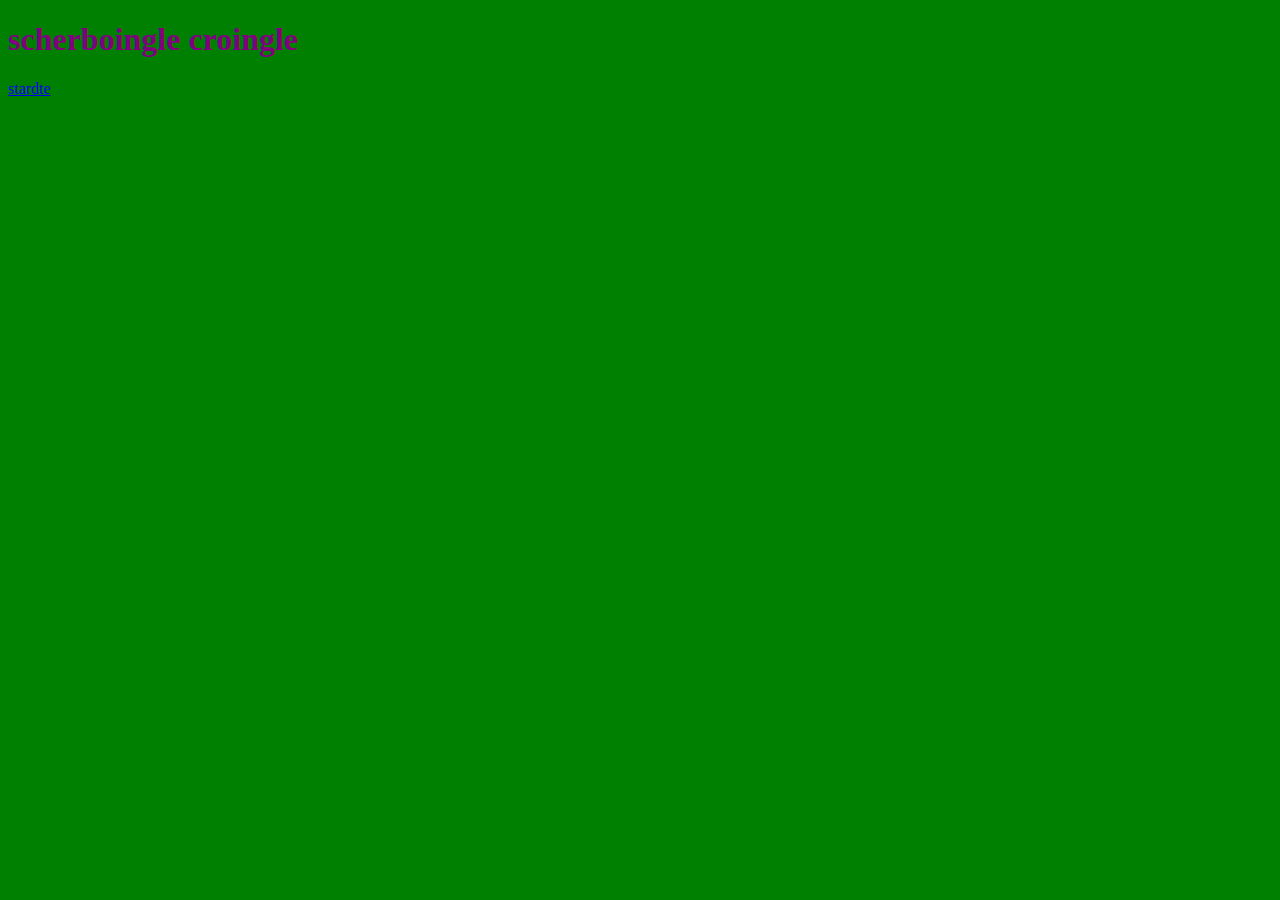
<file: index.html>
<!DOCTYPE html>
<html lang="en">
<head>
    <meta charset="UTF-8">
    <meta http-equiv="X-UA-Compatible" content="IE=edge">
    <meta name="viewport" content="width=device-width, initial-scale=1.0">
    <title>Scherboingle Croingle Home</title>
    <link rel="stylesheet" href="openingstyle.css">
</head>
<body>
    <h1>scherboingle croingle</h1>
    <a href="stordte.html">stardte</a>  
    <noscript><img href=noscript.jpeg></noscript>
</body>
</html>
</file>
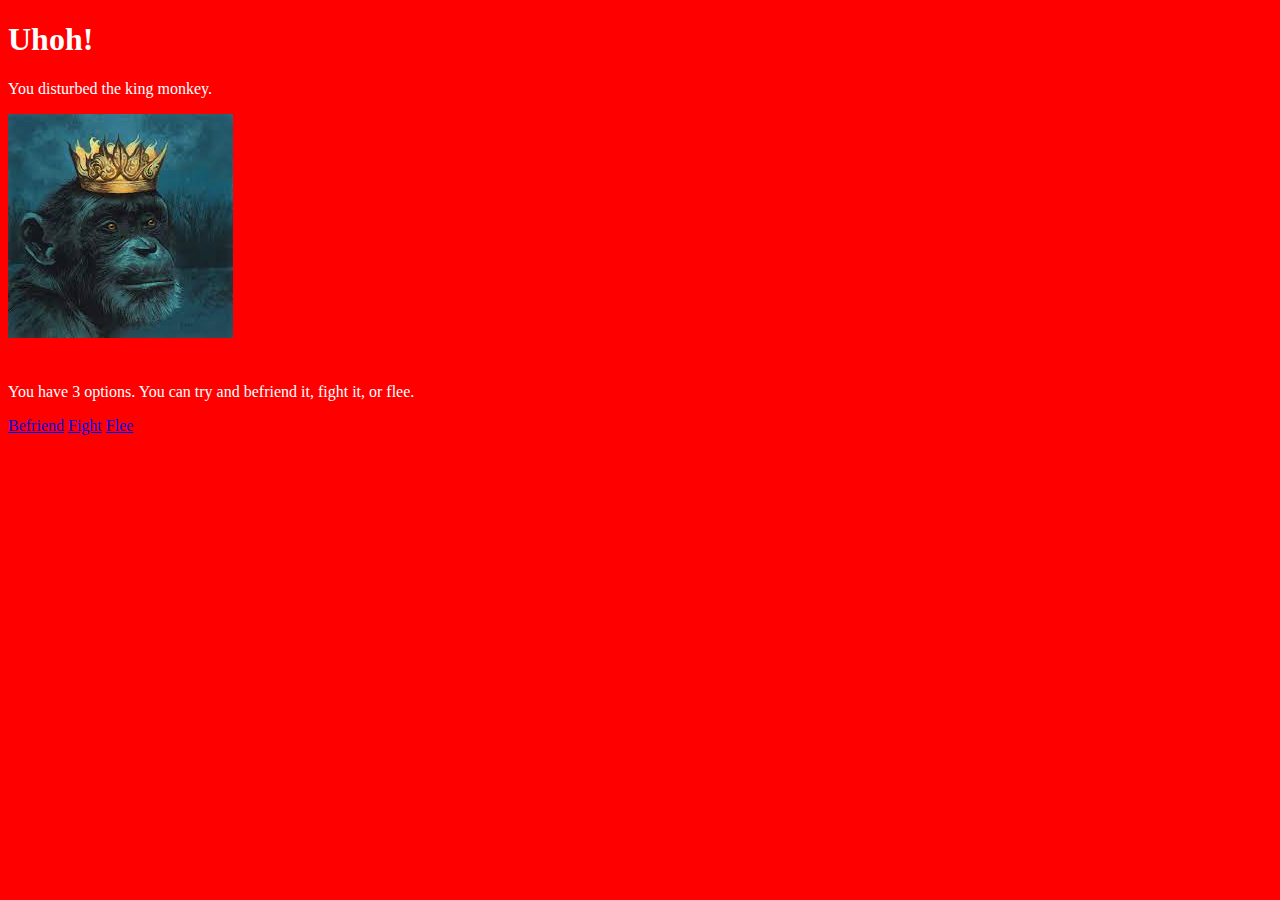
<file: angrymonkey.html>
<!DOCTYPE html>
<html lang="en">
<head>
    <meta charset="UTF-8">
    <meta http-equiv="X-UA-Compatible" content="IE=edge">
    <meta name="viewport" content="width=device-width, initial-scale=1.0">
    <title>Document</title>
    <link rel="stylesheet" href="dangerstyle.css">
</head>
<body>
    <h1>Uhoh!</h1>
    <p>You disturbed the king monkey.</p>
    <img src="kingmonkey.jpeg">
    <h5>placeholder for stuff to look right</h5>
    <p>You have 3 options. You can try and befriend it, fight it, or flee.</p>
    <a href="befriend.html">Befriend</a>
    <a href="flee.html">Fight</a>
    <a href="flee.html">Flee</a>
</body>
</html>
</file>
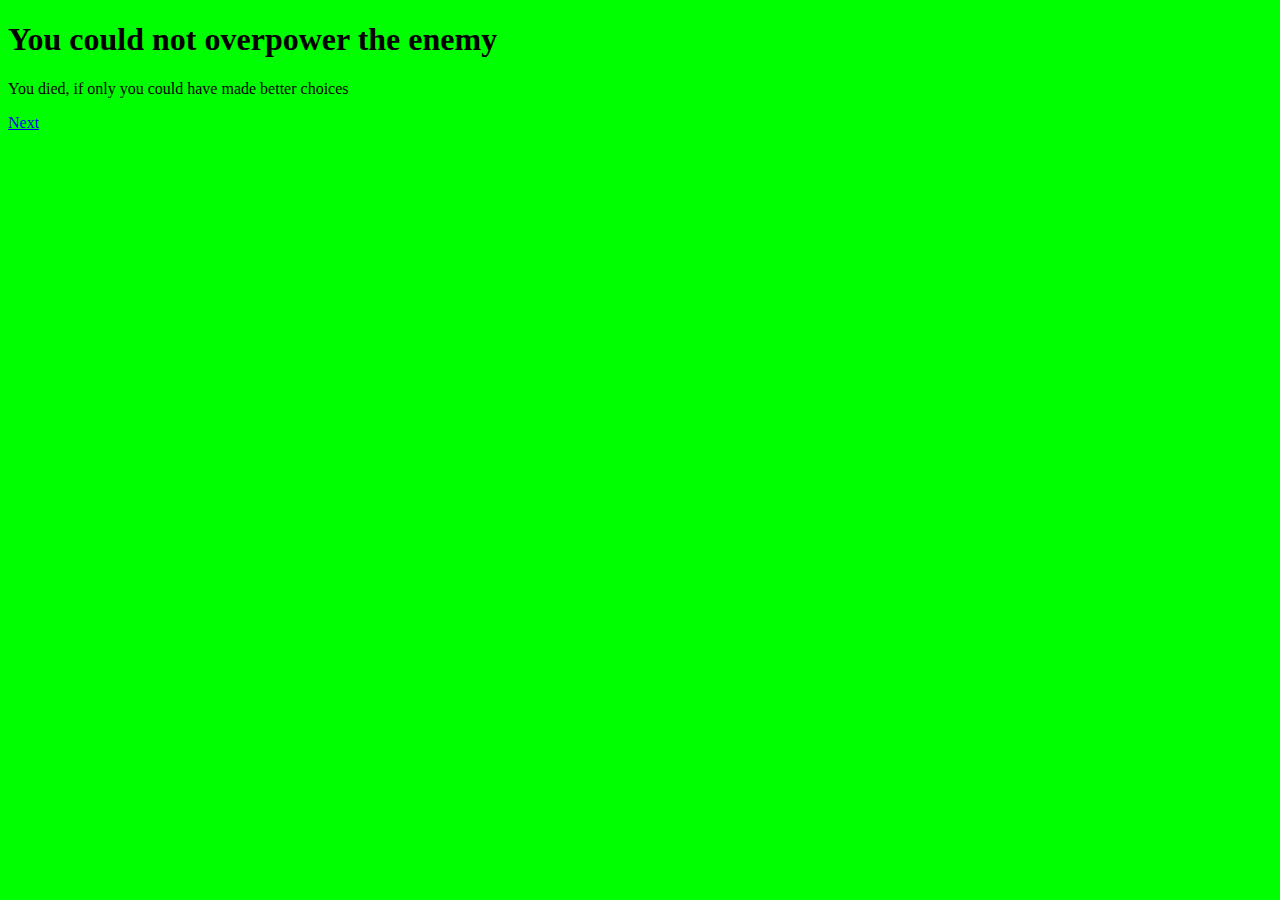
<file: attackbyyourself.html>
<!DOCTYPE html>
<html lang="en">
<head>
    <meta charset="UTF-8">
    <meta http-equiv="X-UA-Compatible" content="IE=edge">
    <meta name="viewport" content="width=device-width, initial-scale=1.0">
    <title>Right Path</title>
    <link rel=stylesheet href="deathstyle.css">
</head>
<body>
    <h1>You could not overpower the enemy</h1>
    <p>You died, if only you could have made better choices</p>
    <a href="error.html">Next</a>
</body>
</html>
</file>
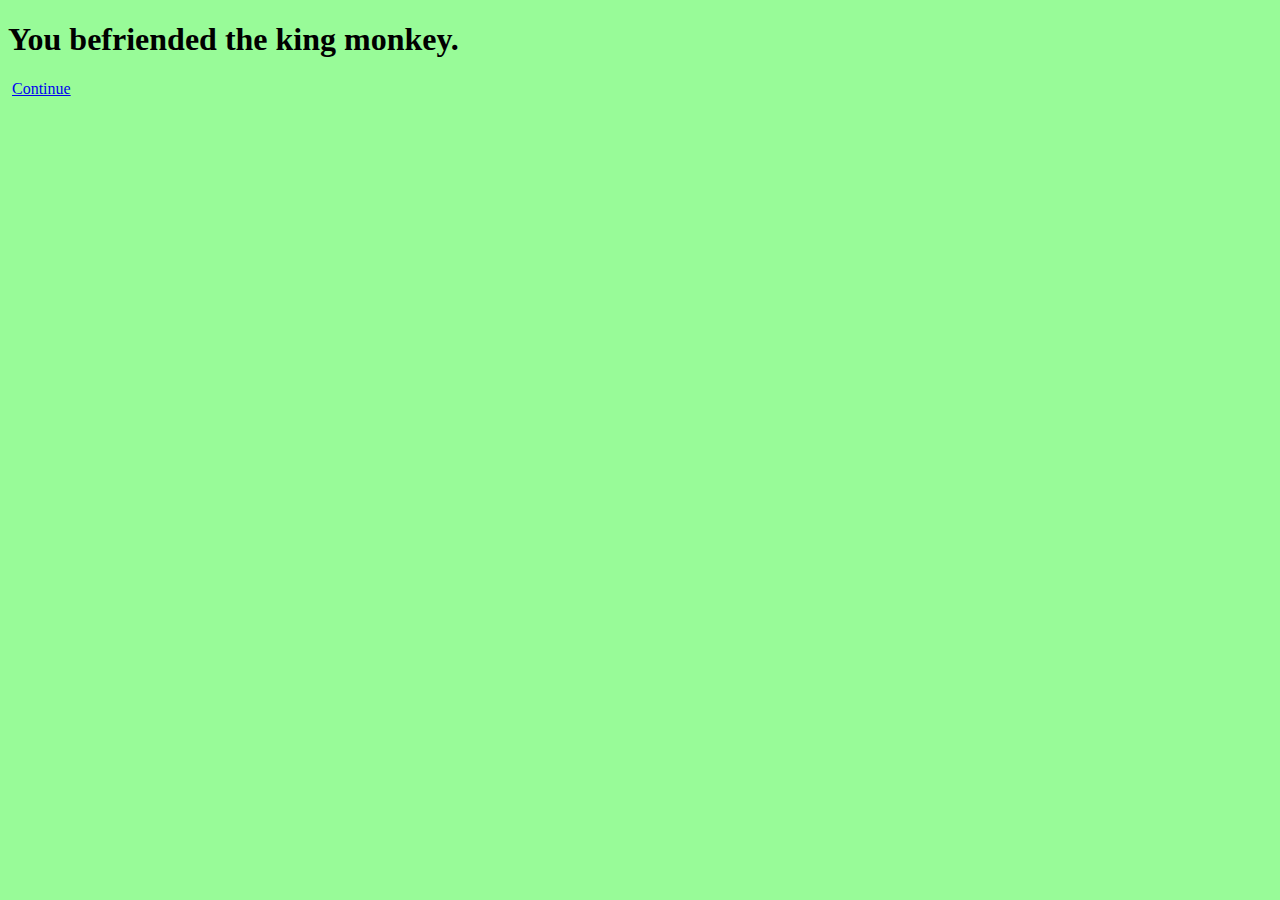
<file: befriend.html>
<!DOCTYPE html>
<html lang="en">
<head>
    <meta charset="UTF-8">
    <meta http-equiv="X-UA-Compatible" content="IE=edge">
    <meta name="viewport" content="width=device-width, initial-scale=1.0">
    <title>Document</title>
    <link rel="stylesheet" href="doingnothingstyle.css"
</head>
<body>
    <h1>You befriended the king monkey.</h1>
    <img href="kingmonkey.jpeg">
    <a href="kingmonkeycontinue.html">Continue</a>
</body>
</html>
</file>
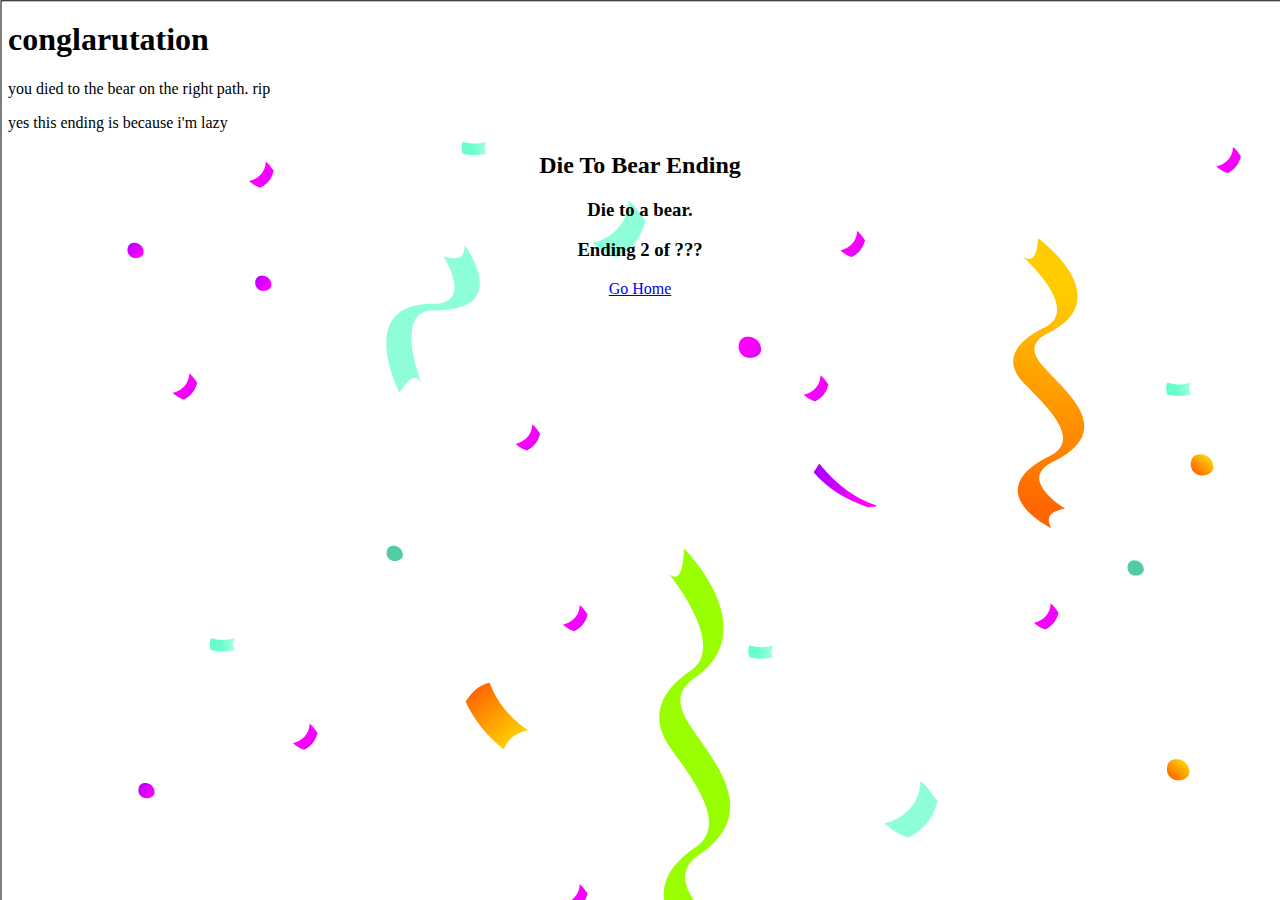
<file: dietobearending.html>
<!DOCTYPE html>
<html lang="en">
<head>
    <meta charset="UTF-8">
    <meta http-equiv="X-UA-Compatible" content="IE=edge">
    <meta name="viewport" content="width=device-width, initial-scale=1.0">
    <title>Document</title>
    <link rel="stylesheet" href="endingstyle.css">
</head>
<body>
    <h1>conglarutation</h1>
    <p>you died to the bear on the right path. rip</p>
    <p>yes this ending is because i'm lazy</p>
    <center>
        <h2>Die To Bear Ending</h2>
        <h3>Die to a bear.</h3>
        <h3>Ending 2 of ???</h3>
        <a href="index.html">Go Home</a>
    </center>
</body>
</html>
</file>
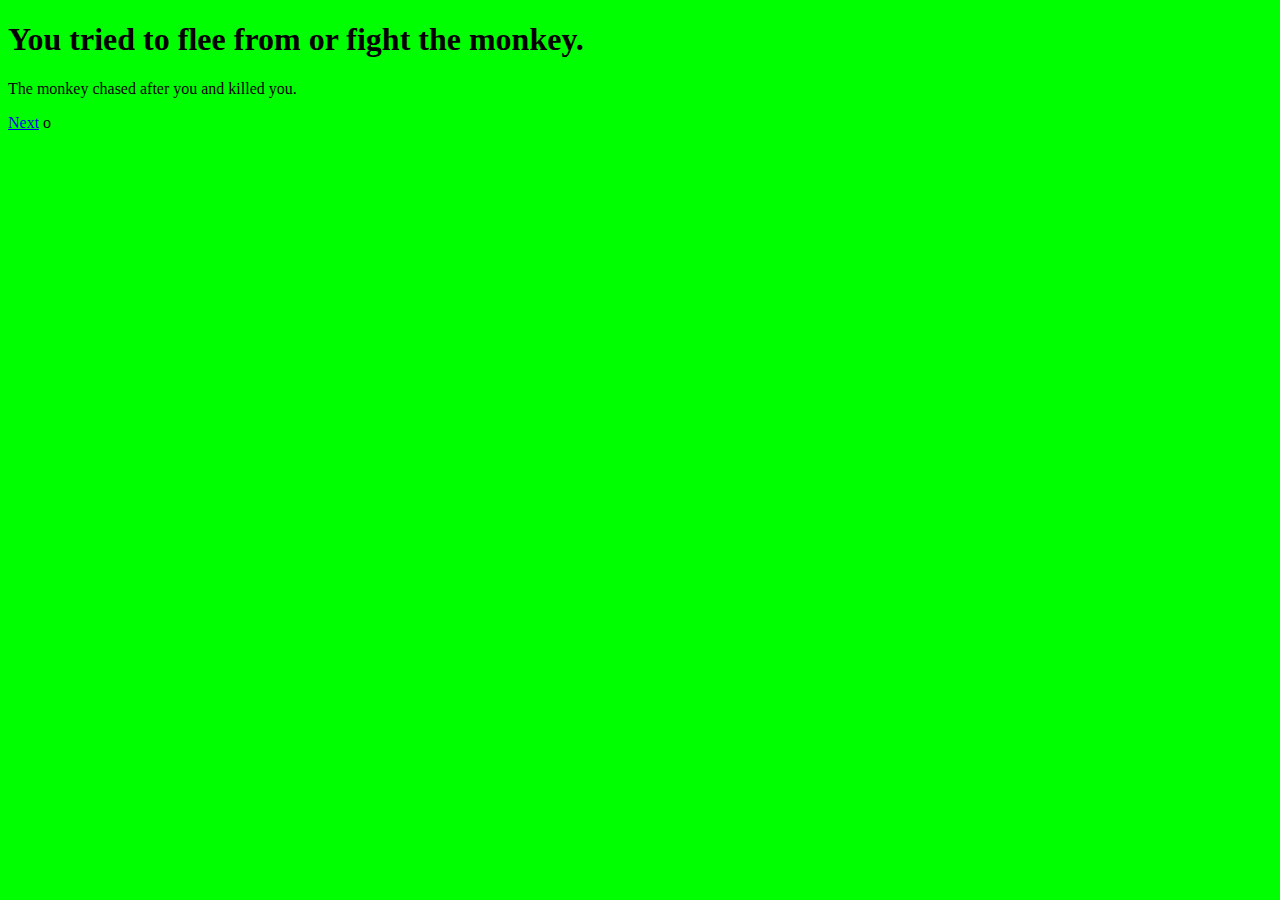
<file: flee.html>
<!DOCTYPE html>
<html lang="en">
<head>
    <meta charset="UTF-8">
    <meta http-equiv="X-UA-Compatible" content="IE=edge">
    <meta name="viewport" content="width=device-width, initial-scale=1.0">
    <title>Document</title>
    <link rel="stylesheet" href="deathstyle.css">
</head>
<body>
    <h1>You tried to flee from or fight the monkey.</h1>
    <p>The monkey chased after you and killed you.</p>
    <a href="monkeydeathending.html">Next</a>
</body>
</html>o
</file>
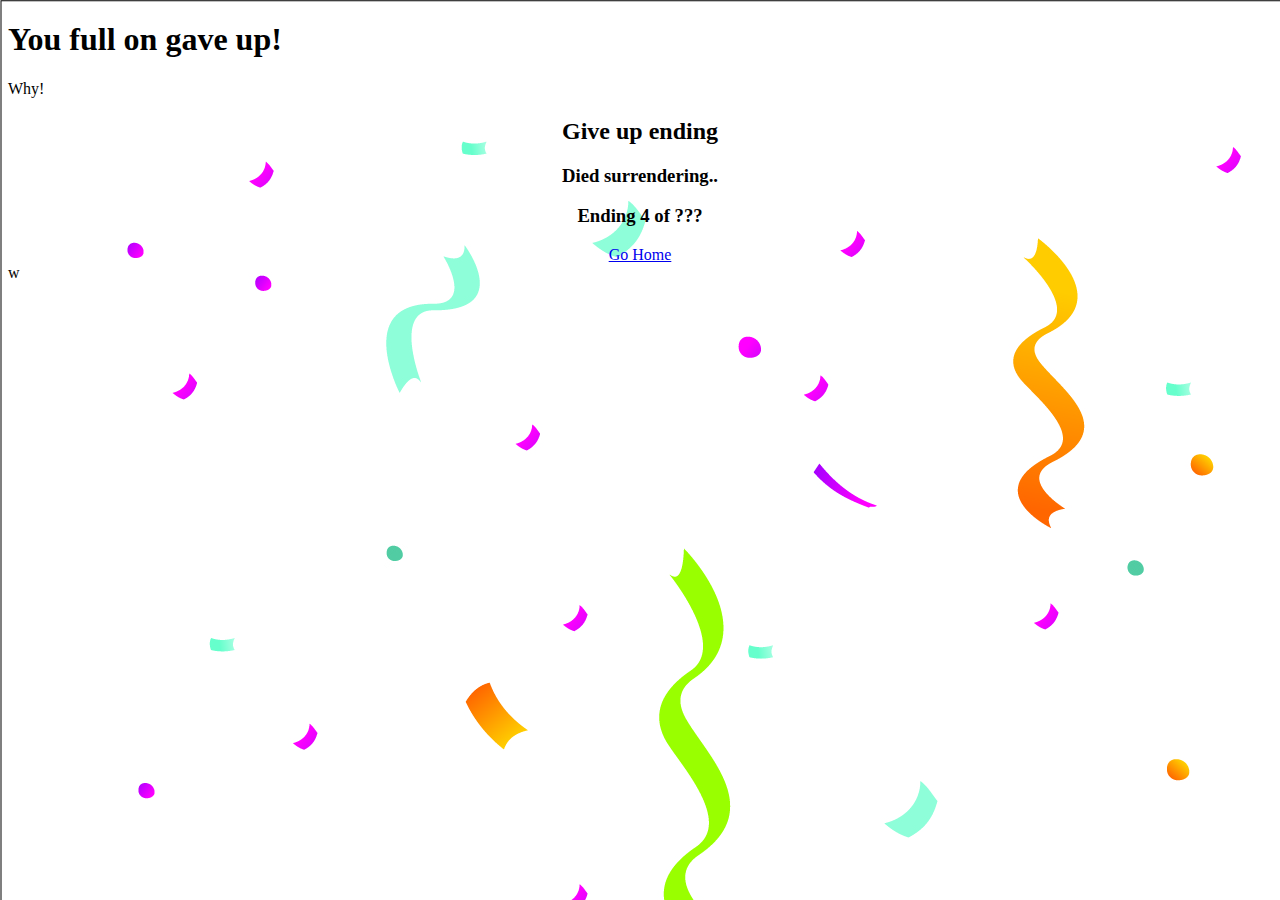
<file: giveup.html>
<!DOCTYPE html>
<html lang="en">
<head>
    <meta charset="UTF-8">
    <meta http-equiv="X-UA-Compatible" content="IE=edge">
    <meta name="viewport" content="width=device-width, initial-scale=1.0">
    <title>Document</title>
    <link rel="stylesheet" href="endingstyle.css">
</head>
<body>
    <h1>You full on gave up!</h1>
    <p>Why!</p>
    <center>
        <h2>Give up ending</h2>
        <h3>Died surrendering..</h3>
        <h3>Ending 4 of ???</h3>
        <a href="index.html">Go Home</a>
    </center>w
</body>
</html>
</file>
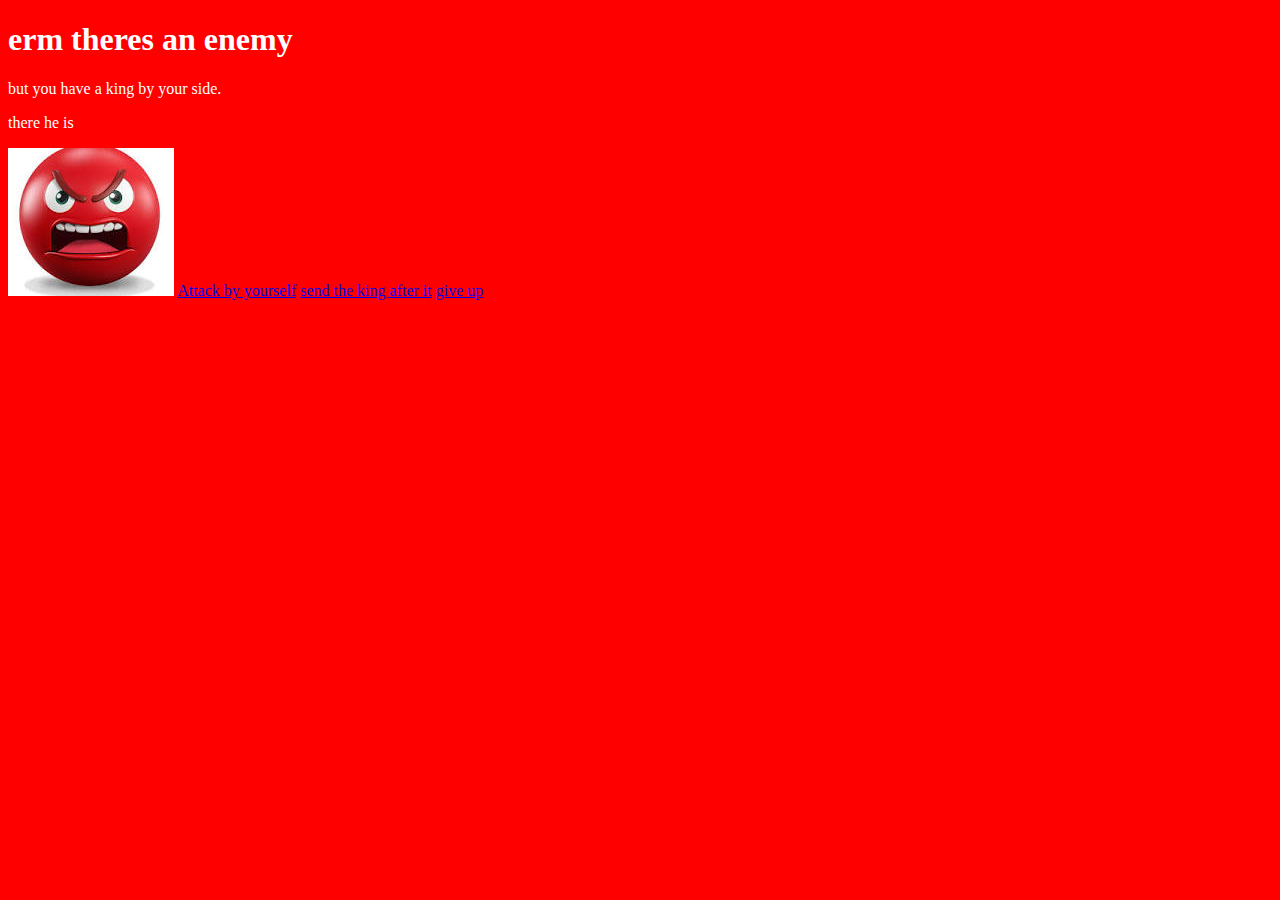
<file: kingmonkeycontinue.html>
<!DOCTYPE html>
<html lang="en">
<head>
    <meta charset="UTF-8">
    <meta http-equiv="X-UA-Compatible" content="IE=edge">
    <meta name="viewport" content="width=device-width, initial-scale=1.0">
    <title>Document</title>
    <link rel="stylesheet" href="dangerstyle.css">
</head>
<body>
    <h1>erm theres an enemy</h1>
    <p>but you have a king by your side.</p>
    <p>there he is</p>
    <img src="mad.jpg">
    <a href="attackbyyourself.html">Attack by yourself</a>
    <a href="error.html">send the king after it</a>
    <a href="giveup.html">give up</a>
</body>
</html>
</file>
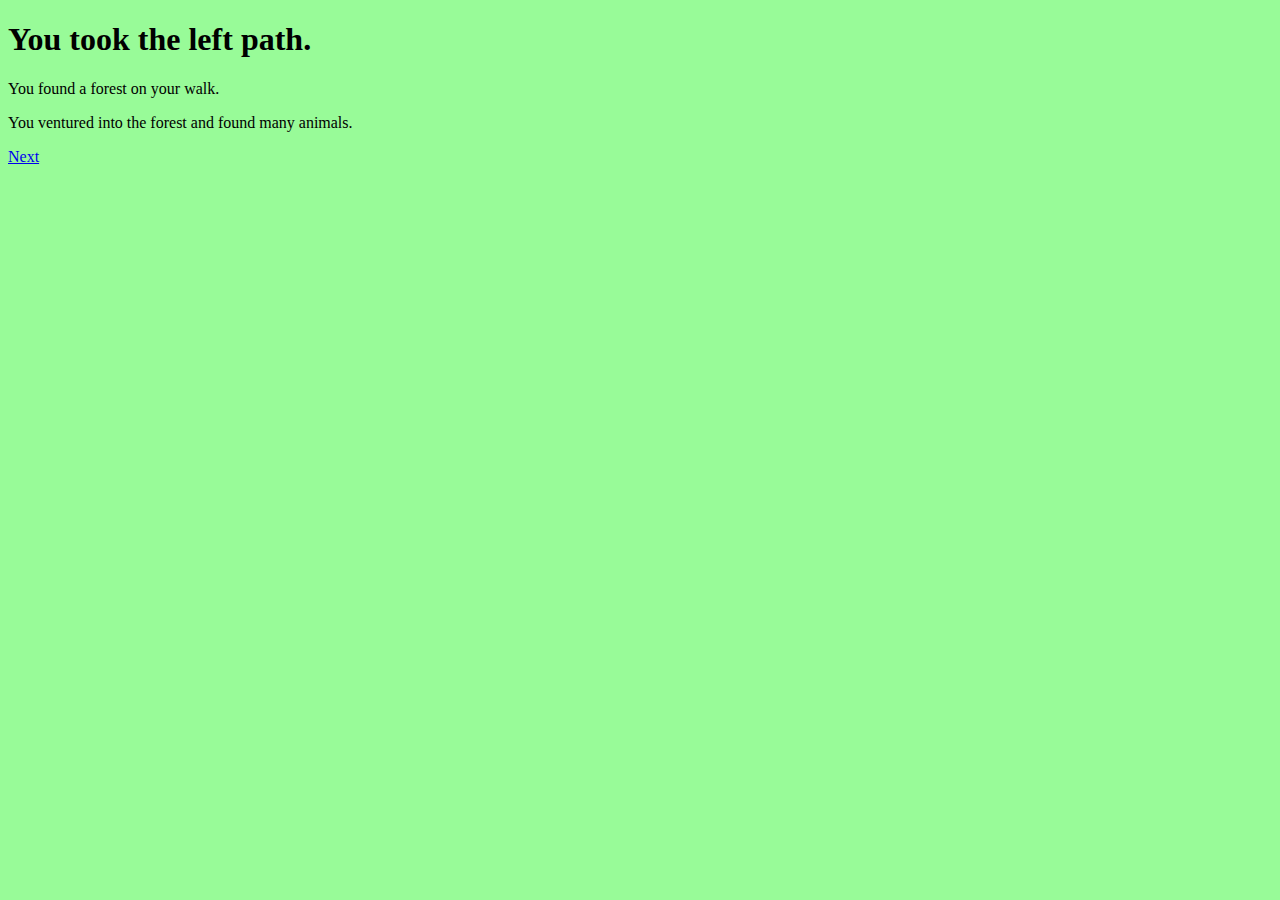
<file: left.html>
<!DOCTYPE html>
<html lang="en">
<head>
    <meta charset="UTF-8">
    <meta http-equiv="X-UA-Compatible" content="IE=edge">
    <meta name="viewport" content="width=device-width, initial-scale=1.0">
    <title>Left Path</title>
    <link rel="stylesheet" href="doingnothingstyle.css">
</head>
<body>
    <h1>You took the left path.</h1>
    <p>You found a forest on your walk.</p>
    <p>You ventured into the forest and found many animals.</p>
    <a href="angrymonkey.html">Next</a>
</body>
</html>
</file>
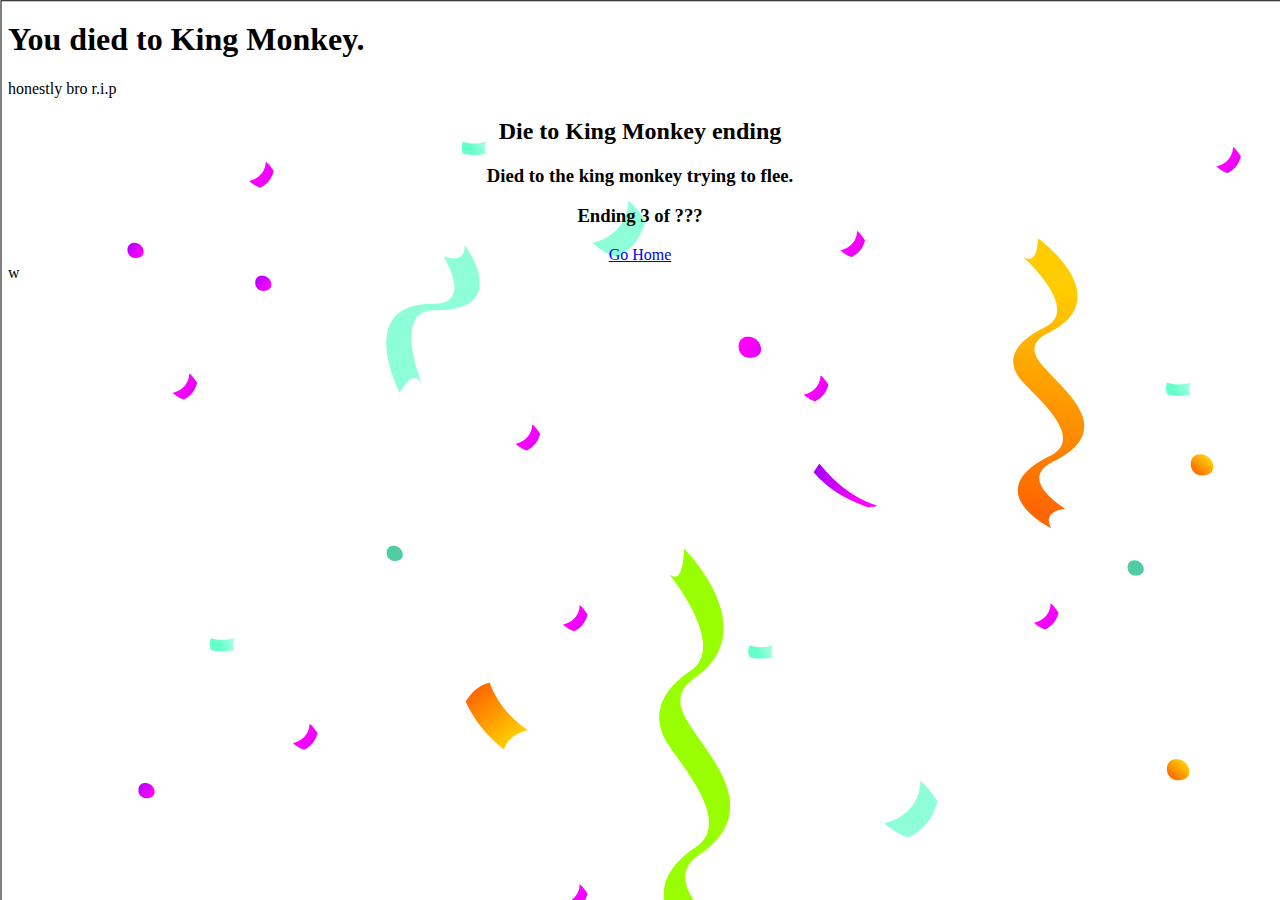
<file: monkeydeathending.html>
<!DOCTYPE html>
<html lang="en">
<head>
    <meta charset="UTF-8">
    <meta http-equiv="X-UA-Compatible" content="IE=edge">
    <meta name="viewport" content="width=device-width, initial-scale=1.0">
    <title>Document</title>
    <link rel="stylesheet" href="endingstyle.css">
</head>
<body>
    <h1>You died to King Monkey.</h1>
    <p>honestly bro r.i.p</p>
    <center>
        <h2>Die to King Monkey ending</h2>
        <h3>Died to the king monkey trying to flee.</h3>
        <h3>Ending 3 of ???</h3>
        <a href="index.html">Go Home</a>
    </center>w
</body>
</html>
</file>
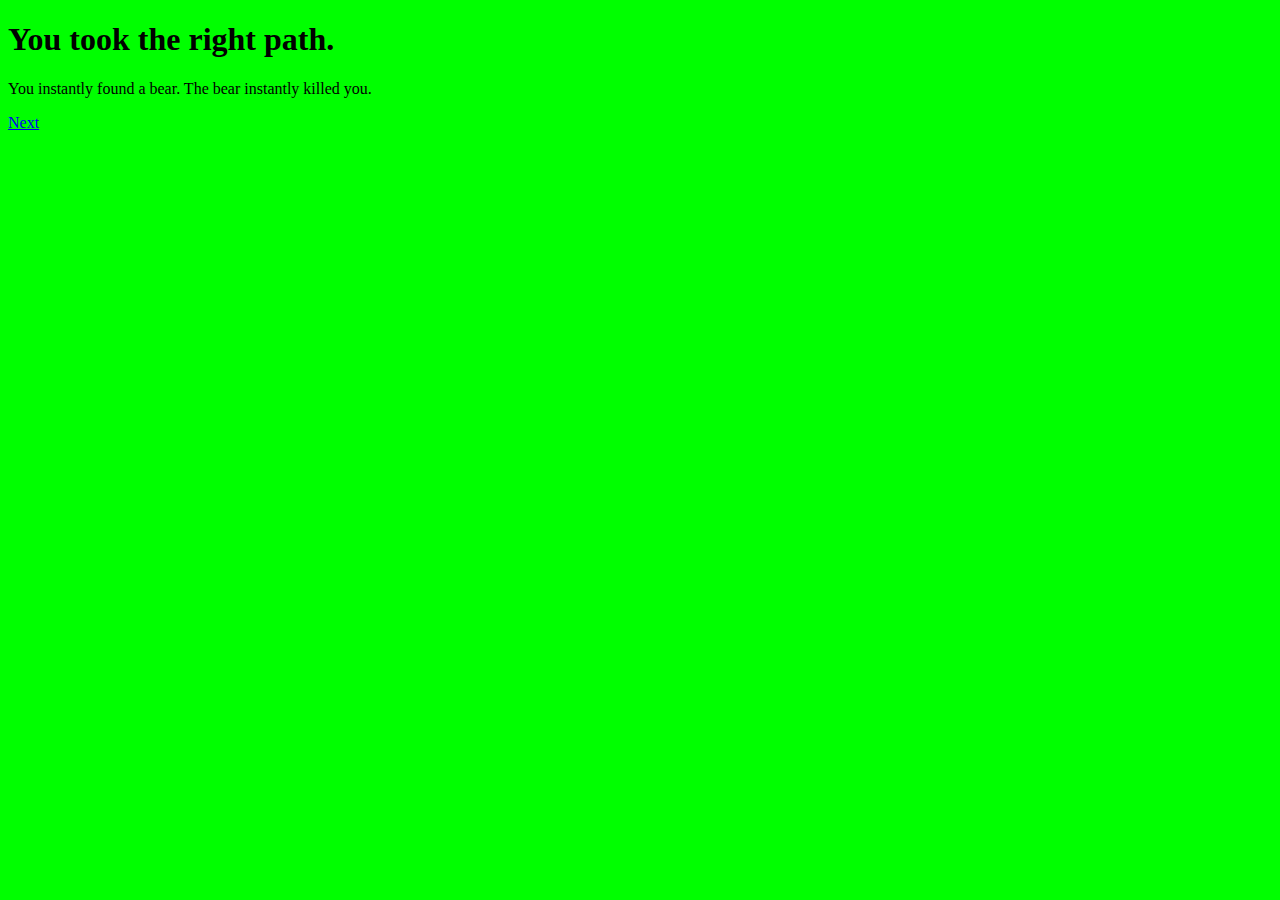
<file: right.html>
<!DOCTYPE html>
<html lang="en">
<head>
    <meta charset="UTF-8">
    <meta http-equiv="X-UA-Compatible" content="IE=edge">
    <meta name="viewport" content="width=device-width, initial-scale=1.0">
    <title>Right Path</title>
    <link rel=stylesheet href="deathstyle.css">
</head>
<body>
    <h1>You took the right path.</h1>
    <p>You instantly found a bear. The bear instantly killed you.</p>
    <a href="dietobearending.html">Next</a>
</body>
</html>
</file>
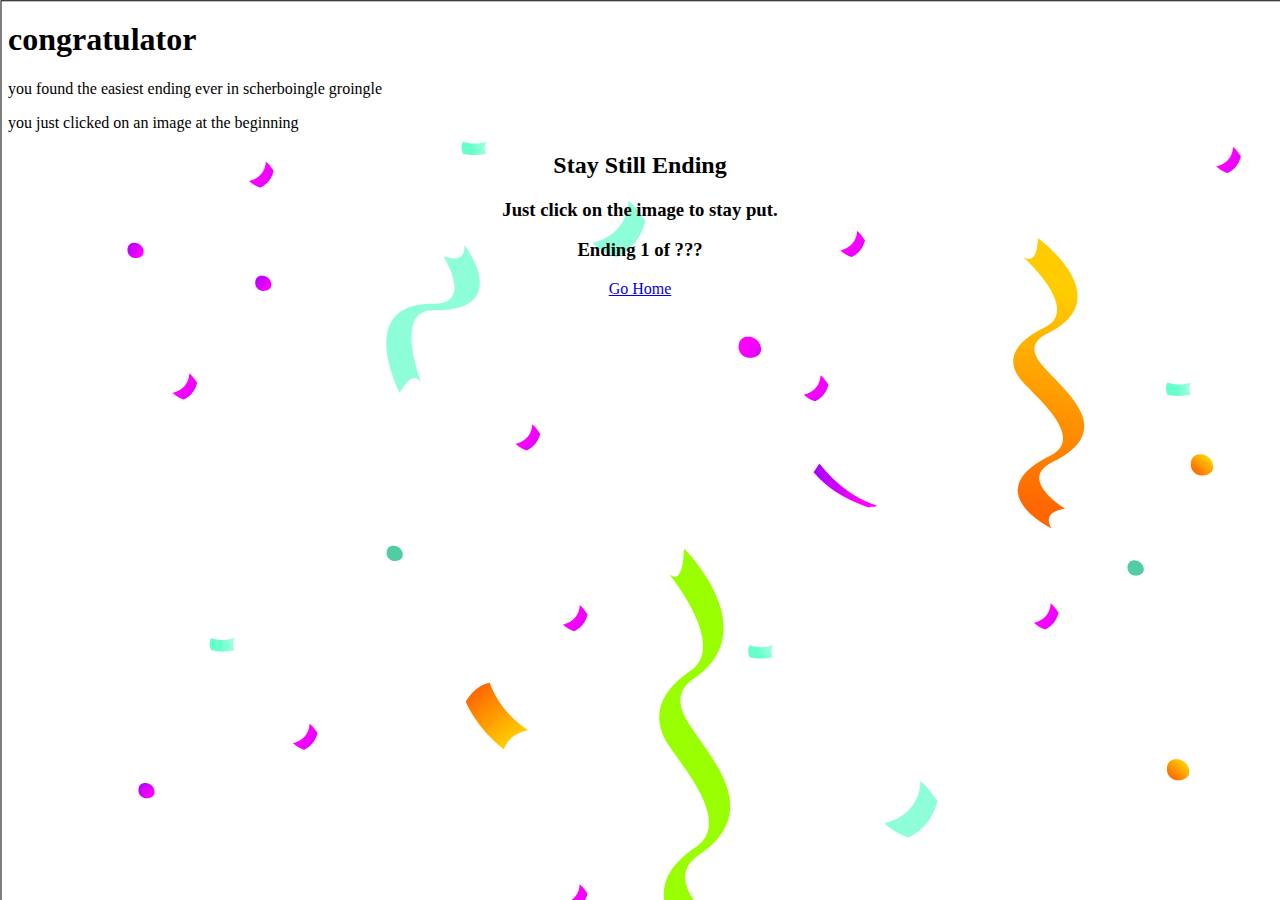
<file: stayending.html>
<!DOCTYPE html>
<html lang="en">
<head>
    <meta charset="UTF-8">
    <meta http-equiv="X-UA-Compatible" content="IE=edge">
    <meta name="viewport" content="width=device-width, initial-scale=1.0">
    <title>Document</title>
    <link rel="stylesheet" href="endingstyle.css"
</head>
<body>
    <h1>congratulator</h1>
    <p>you found the easiest ending ever in scherboingle groingle</p>
    <p>you just clicked on an image at the beginning</p>
    <center>
        <h2>Stay Still Ending</h2>
        <h3>Just click on the image to stay put.</h3>
        <h3>Ending 1 of ???</h3>
        <a href="index.html">Go Home</a>
    </center>
</body>
</html>
</file>
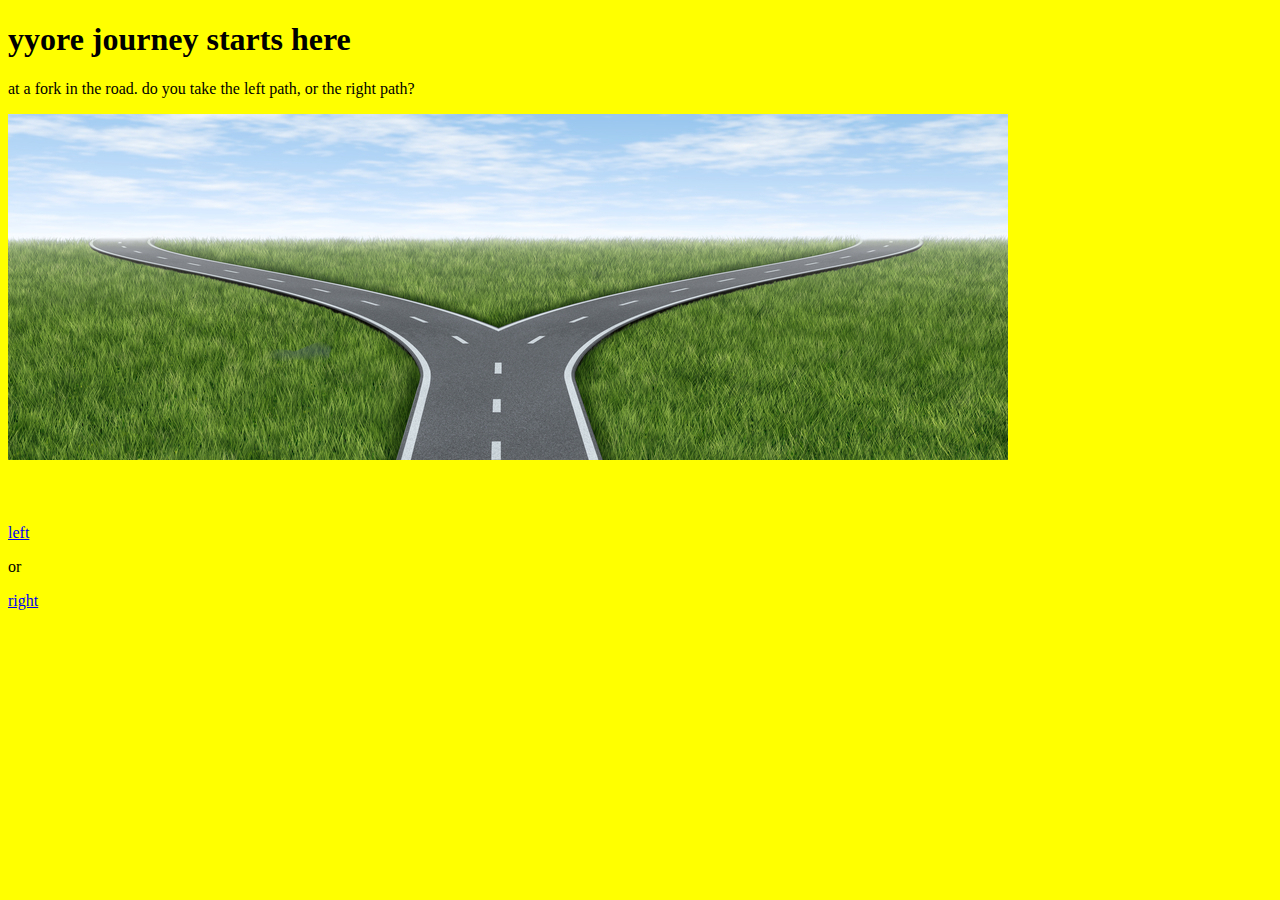
<file: stordte.html>
<!DOCTYPE html>
<html lang="en">
<head>
    <meta charset="UTF-8">
    <meta http-equiv="X-UA-Compatible" content="IE=edge">
    <meta name="viewport" content="width=device-width, initial-scale=1.0">
    <title>Start the journey</title>
    <link rel="stylesheet" href="choicestyle.css">
</head>
<body>
    <h1>yyore journey starts here</h1>
    <p>at a fork in the road. do you take the left path, or the right path?</p>
    <a href="stayending.html"><img src="fork.jpeg" alt="fork in the road"></a>
    <h5>placeholder text so the options look right</h5>
    <a href=left.html>left</a>
    <p>or</p>
    <a href=right.html>right</a>
</body>
</html>
</file>
<file: openingstyle.css>
body {
    background: green;
  }
  p {
    color: purple;
  }
  h1 {
    font-weight: bolder;
    color: purple
  }
</file>
<file: dangerstyle.css>
body {
    background: red;
  }
  p {
    color: white;
  }
  h1 {
    font-weight: bold;
    font-size: xx-large;
    color: white
  }
  h5 {
    color: red;
    font-size: xx-small;
  }
  h2 {
    color: white;
  }
</file>
<file: deathstyle.css>
body {
    background-color: lime;
}
</file>
<file: doingnothingstyle.css>
body {
    background: palegreen;
  }
  p {
    color: black;
  }
  h1 {
    font-weight: bold;
    color: black;
  }
</file>
<file: endingstyle.css>
body {
    background-image: url('confetti.jpeg');
  }
</file>
<file: choicestyle.css>
body {
    background: yellow;
  }
  p {
    color: black;
  }
  h1 {
    font-weight: bold;
  }
  h5 {
    color: yellow
  }
</file>
